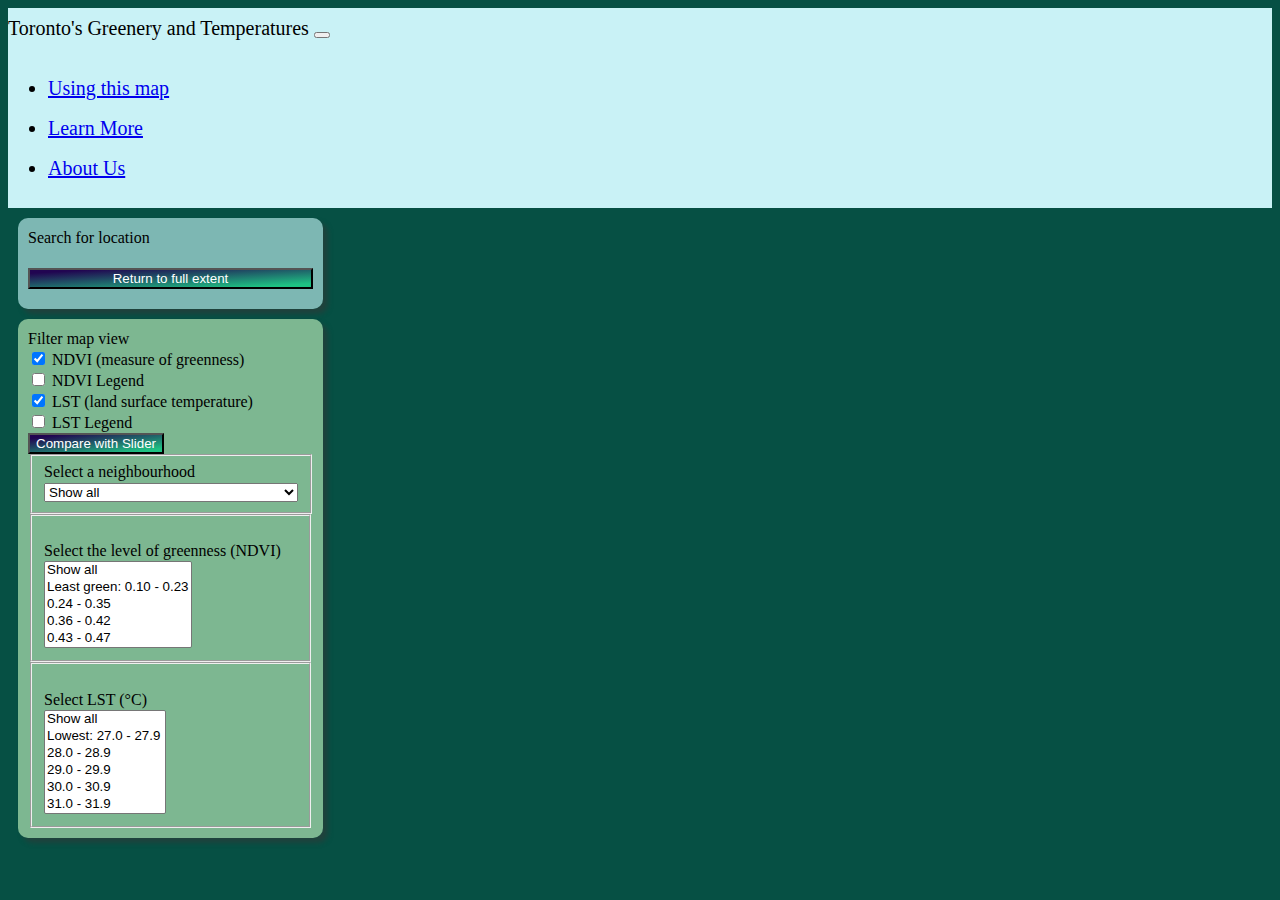
<file: index.html>
<!DOCTYPE html>
<html lang="en">

<head>
    <meta charset="UTF-8">
    <meta http-equiv="X-UA-Compatible" content="IE=edge">
    <meta name="viewport" content="width=device-width, initial-scale=1.0">
    <title>GGR472 Final Project</title>
    <!-- mapbox API -->
    <script src='https://api.mapbox.com/mapbox-gl-js/v2.12.0/mapbox-gl.js'></script>
    <link href='https://api.mapbox.com/mapbox-gl-js/v2.12.0/mapbox-gl.css' rel='stylesheet' />
    <!-- CSS -->
    <link rel="stylesheet" href="style.css">
    <!-- mapbox geocoder -->
    <script
        src="https://api.mapbox.com/mapbox-gl-js/plugins/mapbox-gl-geocoder/v5.0.0/mapbox-gl-geocoder.min.js"></script>
    <link rel="stylesheet"
        href="https://api.mapbox.com/mapbox-gl-js/plugins/mapbox-gl-geocoder/v5.0.0/mapbox-gl-geocoder.css"
        type="text/css">
    <!-- Bootstrap-->
    <link href="https://cdn.jsdelivr.net/npm/bootstrap@5.3.0-alpha1/dist/css/bootstrap.min.css" rel="stylesheet"
        integrity="sha384-GLhlTQ8iRABdZLl6O3oVMWSktQOp6b7In1Zl3/Jr59b6EGGoI1aFkw7cmDA6j6gD" crossorigin="anonymous">

</head>



<body>
    <!--Bootstrap Navbar-->
    <nav class="navbar navbar-expand-lg bg-body-tertiary">
        <div class="container-fluid">
            <a class="navbar-brand"> Toronto's Greenery and Temperatures </a>
            <button class="navbar-toggler" type="button" data-bs-toggle="collapse"
                data-bs-target="#navbarSupportedContent" aria-controls="navbarSupportedContent" aria-expanded="false"
                aria-label="Toggle navigation">
                <span class="navbar-toggler-icon"></span>
            </button>

            <!-- Use Bootstrap Navbar to link to Learn More and About Us pages; 
                 Set collapsible button for small screens-->
            <div class="collapse navbar-collapse" id="navbarSupportedContent">
                <ul class="navbar-nav me-auto mb-2 mb-lg-0">
                    <li class="nav-item">
                        <a class="nav-link" href="use.html">Using this map</a>
                    </li>
                    <li class="nav-item">
                        <a class="nav-link" href="learn.html">Learn More</a>
                    </li>
                    <li class="nav-item">
                        <a class="nav-link" href="about.html">About Us</a>
                    </li>
                </ul>
            </div>
        </div>
    </nav>

    <!-- MAP CONTAINER -->
    <div id='map' class='map'></div>

    <!-- NAVIGATION ELEMENTS -->
    <div class='map-overlay-search'>
        <label>Search for location</label>
        <div id="geocoder" class="geocoder"></div>
        <button type="button" class="btn btn-outline-secondary" id="returnbutton">Return to full extent</button>
    </div>

    <!-- NDVI LEGEND-->
    <div id='legend' class='legend'>
        <h6>NDVI</h6>
        <div><span style='background-color:#edf8e9'></span>0.10 - 0.23</div>
        <div><span style='background-color:#bae4b3'></span>0.24 - 0.35</div>
        <div><span style='background-color:#74c476'></span>0.36 - 0.42</div>
        <div><span style='background-color:#31a354'></span>0.43 - 0.47</div>
        <div><span style='background-color:#006d2c'></span>0.48 - 0.54</div>

    </div>

    <!-- LST LEGEND-->
    <div id='LSTlegend' class='LSTlegend'>
        <h6>LST (°C)</h6>
        <div><span style='background-color:#fee5d9'></span>27.0 - 27.9</div>
        <!--Had to abandon natural breaks: 27.00 - 28.28-->
        <div><span style='background-color:#fcbba1'></span>28.0 - 28.9</div><!--28.29 - 29.06-->
        <div><span style='background-color:#fc9272'></span>29.0 - 29.9</div><!--29.07 - 29.81-->
        <div><span style='background-color:#fb6a4a'></span>30.0 - 30.9</div><!--29.82 - 30.89-->
        <div><span style='background-color:#de2d26'></span>31.0 - 31.9</div><!--30.90 - 32.80-->
        <div><span style='background-color:#a50f15'></span>32.0 - 32.9</div>

    </div>



    <!-- INTERACTIVITY -->
    <!--checkbox-->
    <div class='map-overlay-data'>
        <label>Filter map view</label>

        <div class="form-check">
            <input class="form-check-input" type="checkbox" value="" id="NDVIcheck" checked>
            <label class="form-check-label" for="flexCheckDefault">
                NDVI (measure of greenness)
            </label>
        </div>

        <div class="form-check">
            <input class="form-check-input" type="checkbox" value="" id="legendcheck">
            <label class="form-check-label" for="flexCheckDefault">
                NDVI Legend
            </label>
        </div>

        <div class="form-check">
            <input class="form-check-input" type="checkbox" value="" id="LSTcheck" checked>
            <label class="form-check-label" for="flexCheckDefault">
                LST (land surface temperature)
            </label>
        </div>

        <div class="form-check">
            <input class="form-check-input" type="checkbox" value="" id="LSTlegendcheck">
            <label class="form-check-label" for="flexCheckDefault">
                LST Legend
            </label>
        </div>

        <!--Button to take the user on another page with the slider-->

        <form>
            <button type="button" class="btn btn-success" onclick="window.location.href='slider.html'">Compare with
                Slider</button>
        </form>

        <!--filter/find a neighbourhood-->
        <form>
            <fieldset id="neighbourhoodfieldset">
                <label>Select a neighbourhood</label>
                <select id="neighbourhood" name="neighbourhood">
                    <!-- <option value="" disabled selected>Select neighbourhood</option> -->
                    <option value="All">Show all</option>
                    <option value="Agincourt North">Agincourt North</option>
                    <option value="Agincourt South-Malvern West">Agincourt South-Malvern West</option>
                    <option value="Alderwood">Alderwood</option>
                    <option value="Annex">Annex</option>
                    <option value="Avondale">Avondale</option>
                    <option value="Banbury-Don Mills">Banbury-Don Mills</option>
                    <option value="Bathurst Manor">Bathurst Manor</option>
                    <option value="Bay-Cloverhill">Bay-Cloverhill</option>
                    <option value="Bayview Village">Bayview Village</option>
                    <option value="Bayview Woods-Steeles">Bayview Woods-Steeles</option>
                    <option value="Bedford Park-Nortown">Bedford Park-Nortown</option>
                    <option value="Beechborough-Greenbrook">Beechborough-Greenbrook</option>
                    <option value="Bendale South">Bendale South</option>
                    <option value="Bendale-Glen Andrew">Bendale-Glen Andrew</option>
                    <option value="Birchcliffe-Cliffside">Birchcliffe-Cliffside</option>
                    <option value="Black Creek">Black Creek</option>
                    <option value="Blake-Jones">Blake-Jones</option>
                    <option value="Briar Hill-Belgravia">Briar Hill-Belgravia</option>
                    <option value="Bridle Path-Sunnybrook-York Mills">Bridle Path-Sunnybrook-York Mills</option>
                    <option value="Broadview North">Broadview North</option>
                    <option value="Brookhaven-Amesbury">Brookhaven-Amesbury</option>
                    <option value="Cabbagetown-South St.James Town">Cabbagetown-South St.James Town</option>
                    <option value="Caledonia-Fairbank">Caledonia-Fairbank</option>
                    <option value="Casa Loma">Casa Loma</option>
                    <option value="Centennial Scarborough">Centennial Scarborough</option>
                    <option value="Church-Wellesley">Church-Wellesley</option>
                    <option value="Clairlea-Birchmount">Clairlea-Birchmount</option>
                    <option value="Clanton Park">Clanton Park</option>
                    <option value="Cliffcrest">Cliffcrest</option>
                    <option value="Corso Italia-Davenport">Corso Italia-Davenport</option>
                    <option value="Danforth">Danforth</option>
                    <option value="Danforth East York">anforth East York</option>
                    <option value="Don Valley Village">Don Valley Village</option>
                    <option value="Dorset Park">Dorset Park</option>
                    <option value="Dovercourt Village">Dovercourt Village</option>
                    <option value="Downsview">Downsview</option>
                    <option value="Downtown Yonge East">Downtown Yonge East</option>
                    <option value="Dufferin Grove">Dufferin Grove</option>
                    <option value="East End-Danforth">East End-Danforth</option>
                    <option value="East L'Amoreaux">East L'Amoreaux/option>
                    <option value="East Willowdale">East Willowdale</option>
                    <option value="Edenbridge-Humber Valley">Edenbridge-Humber Valley</option>
                    <option value="Eglinton East">Eglinton East</option>
                    <option value="Elms-Old Rexdale">Elms-Old Rexdale</option>
                    <option value="Englemount-Lawrence">Englemount-Lawrence</option>
                    <option value="Eringate-Centennial-West Deane">Eringate-Centennial-West Deane</option>
                    <option value="Etobicoke City Centre">Etobicoke City Centre</option>
                    <option value="Etobicoke West Mall">Etobicoke West Mall</option>
                    <option value="Fenside-Parkwoods">Fenside-Parkwoods</option>
                    <option value="Flemingdon Park">Flemingdon Park</option>
                    <option value="Forest Hill North">Forest Hill North</option>
                    <option value="Forest Hill South">Forest Hill South</option>
                    <option value="Fort York-Liberty Village">Fort York-Liberty Village</option>
                    <option value="Glenfield-Jane Heights">Glenfield-Jane Heights</option>
                    <option value="Golfdale-Cedarbrae-Woburn">Golfdale-Cedarbrae-Woburn</option>
                    <option value="Greenwood-Coxwell">Greenwood-Coxwell</option>
                    <option value="Guildwood">Guildwood</option>
                    <option value="Harbourfront-CityPlace">Harbourfront-CityPlace</option>
                    <option value="Henry Farm">Henry Farm</option>
                    <option value="High Park North">High Park North</option>
                    <option value="High Park-Swansea">High Park-Swansea</option>
                    <option value="Highland Creek">Highland Creek</option>
                    <option value="Hillcrest Village">Hillcrest Village</option>
                    <option value="Humber Bay Shores">Humber Bay Shores</option>
                    <option value="Humber Heights-Westmount">Humber Heights-Westmount</option>
                    <option value="Humber Summit">Humber Summit</option>
                    <option value="Humbermede">Humbermede</option>
                    <option value="Humewood-Cedarvale">Humewood-Cedarvale</option>
                    <option value="Ionview">Ionview</option>
                    <option value="Islington">Islington</option>
                    <option value="Junction Area">Junction Area</option>
                    <option value="Junction-Wallace Emerson">Junction-Wallace Emerson</option>
                    <option value="Keelesdale-Eglinton West">Keelesdale-Eglinton West</option>
                    <option value="Kennedy Park">Kennedy Park</option>
                    <option value="Kensington-Chinatown">Kensington-Chinatown</option>
                    <option value="Kingsview Village-The Westway">Kingsview Village-The Westway</option>
                    <option value="Kingsway South">Kingsway South</option>
                    <option value="Lambton Baby Point">Lambton Baby Point</option>
                    <option value="L'Amoreaux West">L'Amoreaux West</option>
                    <option value="Lansing-Westgate">Lansing-Westgate</option>
                    <option value="Lawrence Park North">Lawrence Park North</option>
                    <option value="Lawrence Park South">Lawrence Park South</option>
                    <option value="Leaside-Bennington">Leaside-Bennington</option>
                    <option value="Little Portugal">Little Portugal</option>
                    <option value="Long Branch">Long Branch</option>
                    <option value="Malvern East">Malvern East</option>
                    <option value="Malvern West">Malvern West</option>
                    <option value="Maple Leaf">Maple Leaf</option>
                    <option value="Markland Wood">Markland Wood</option>
                    <option value="Milliken">Milliken</option>
                    <option value="Mimico-Queensway">Mimico-Queensway</option>
                    <option value="Morningside">Morningside</option>
                    <option value="Morningside Heights">Morningside Heights</option>
                    <option value="Moss Park">Moss Park</option>
                    <option value="Mount Dennis">Mount Dennis</option>
                    <option value="Mount Olive-Silverstone-Jamestown">Mount Olive-Silverstone-Jamestown</option>
                    <option value="Mount Pleasant East">Mount Pleasant East</option>
                    <option value="New Toronto">New Toronto</option>
                    <option value="Newtonbrook East">Newtonbrook East</option>
                    <option value="Newtonbrook West">Newtonbrook West</option>
                    <option value="North Riverdale">North Riverdale</option>
                    <option value="North St.James Town">North St.James Town</option>
                    <option value="North Toronto">North Toronto</option>
                    <option value="Oakdale-Beverley Heights">Oakdale-Beverley Heights</option>
                    <option value="Oakridge">Oakridge</option>
                    <option value="Oakwood Village">Oakwood Village</option>
                    <option value="O'Connor-Parkview">O'Connor-Parkview</option>
                    <option value="Old East York">Old East York</option>
                    <option value="Palmerston-Little Italy">Palmerston-Little Italy</option>
                    <option value="Parkwoods-O'Connor Hills">Parkwoods-O'Connor Hills</option>
                    <option value="Pelmo Park-Humberlea">Pelmo Park-Humberlea</option>
                    <option value="Playter Estates-Danforth">Playter Estates-Danforth</option>
                    <option value="Pleasant View">Pleasant View</option>
                    <option value="Princess-Rosethorn">Princess-Rosethorn</option>
                    <option value="Regent Park">Regent Park</option>
                    <option value="Rexdale-Kipling">Rexdale-Kipling</option>
                    <option value="Rockcliffe-Smythe">Rockcliffe-Smythe</option>
                    <option value="Roncesvalles">Roncesvalles</option>
                    <option value="Rosedale-Moore Park">Rosedale-Moore Park</option>
                    <option value="Runnymede-Bloor West Village">Runnymede-Bloor West Village</option>
                    <option value="Rustic">Rustic</option>
                    <option value="Scarborough Village">Scarborough Village</option>
                    <option value="South Eglinton-Davisville">South Eglinton-Davisville</option>
                    <option value="South Parkdale">South Parkdale</option>
                    <option value="South Riverdale">South Riverdale</option>
                    <option value="St Lawrence-East Bayfront-The Islands">St Lawrence-East Bayfront-The Islands
                    </option>
                    <option value="St.Andrew-Windfields">St.Andrew-Windfields</option>
                    <option value="Steeles">Steeles</option>
                    <option value="Stonegate-Queensway">Stonegate-Queensway</option>
                    <option value="Tam O'Shanter-Sullivan">Tam O'Shanter-Sullivan</option>
                    <option value="Taylor-Massey">Taylor-Massey</option>
                    <option value="The Beaches">The Beaches</option>
                    <option value="Thistletown-Beaumond Heights">Thistletown-Beaumond Heights</option>
                    <option value="Thorncliffe Park">Thorncliffe Park</option>
                    <option value="Trinity-Bellwoods">Trinity-Bellwoods</option>
                    <option value="University">University</option>
                    <option value="Victoria Village">Victoria Village</option>
                    <option value="Wellington Place">Wellington Place</option>
                    <option value="West Hill">West Hill</option>
                    <option value="West Humber-Clairville">West Humber-Clairville</option>
                    <option value="West Queen West">West Queen West</option>
                    <option value="West Rouge">West Rouge</option>
                    <option value="Westminster-Branson">Westminster-Branson</option>
                    <option value="Weston">Weston</option>
                    <option value="Weston-Pelham Park">Weston-Pelham Park</option>
                    <option value="Wexford/Maryvale">Wexford/Maryvale</option>
                    <option value="Willowdale West">Willowdale West</option>
                    <option value="Willowridge-Martingrove-Richview">Willowridge-Martingrove-Richview</option>
                    <option value="Woburn North">Woburn North</option>
                    <option value="Woodbine Corridor">Woodbine Corridor</option>
                    <option value="Woodbine-Lumsden">Woodbine-Lumsden</option>
                    <option value="Wychwood">Wychwood</option>
                    <option value="Yonge-Bay Corridor">Yonge-Bay Corridor</option>
                    <option value="Yonge-Doris">Yonge-Doris</option>
                    <option value="Yonge-Eglinton">Yonge-Eglinton</option>
                    <option value="Yonge-St.Clair">Yonge-St.Clair</option>
                    <option value="York University Heights">York University Heights</option>
                    <option value="Yorkdale-Glen Park">Yorkdale-Glen Park</option>
                    <option value="All">Show all</option>
                </select>
            </fieldset>

            <!--filter/find neighbourhoods with NDVI range values-->
            <form>
                <fieldset id="NDVIfieldset">
                    <label><br> Select the level of greenness (NDVI)</label>
                    <div>
                        <select id="NDVIvalueset" class="select" size="5" multiple>
                            <!--multiple option allow to select multiple items at the same time, but it doesn't seem to work with my js code-->
                            <!-- <option value="" disabled selected>Select NDVI</option> -->
                            <option value="All">Show all</option>
                            <option value="neighbourhoods1">Least green: 0.10 - 0.23</option>
                            <option value="neighbourhoods2">0.24 - 0.35</option>
                            <option value="neighbourhoods3">0.36 - 0.42</option>
                            <option value="neighbourhoods4">0.43 - 0.47</option>
                            <option value="neighbourhoods5">Most green: 0.48 - 0.54</option>
                        </select>
                    </div>
                </fieldset>
            </form>

            <!--filter/find neighbourhoods with LST range values-->
            <form>
                <fieldset id="LSTfieldset">
                    <label><br>Select LST (°C)</label>
                    <div>
                        <select id="LSTvalueset" name="LSTvalueset" class="select" size="6" multiple>
                            <!-- <option value="" disabled selected>Select LST</option> -->
                            <option value="All">Show all</option>
                            <option value="LST1">Lowest: 27.0 - 27.9</option>
                            <option value="LST2">28.0 - 28.9</option>
                            <option value="LST3">29.0 - 29.9</option>
                            <option value="LST4">30.0 - 30.9</option>
                            <option value="LST5">31.0 - 31.9</option>
                            <option value="LST6">Highest: 32.0 - 32.9</option>
                        </select>
                    </div>
                </fieldset>
            </form>


            <script src="script.js"></script>

</body>

</html>
</file>
<file: style.css>
.map {
    position: absolute;
    top: 11%;
    left: 0;
    right: 0;
    bottom: 0;
    width: 100%;
}

/* .map2 {
    position: absolute;
    top: 11%;
    left: 0;
    right: 0;
    bottom: 0;
    width: 100%;
} */

.subheading {
    font-size: 30px;
    font: 'Calibri';
    -webkit-text-fill-color: #d1f6fb;
    font-weight: bold;
    position: relative;
    margin: 20px 10px 10px 110px;
}

.subheading1 {
    font-size: 30px;
    font: 'Calibri';
    -webkit-text-fill-color: #d1f6fb;
    font-weight: bold;
    position: relative;
    margin: 0px 0 20px 1px;
}

.map-overlay-search {
    position: relative;
    font: 16px/20px 'Calibri';
    background: rgba(177, 226, 227, 0.7);
    top: 0;
    left: 0;
    width: 285px;
    margin: 10px 0 0 10px;
    padding: 10px;
    /*around elements inside of overlay*/
    overflow: visible;
    box-shadow: 5px 5px 5px rgba(54, 52, 52, 0.511);
    border-radius: 10px;
}

.geocoder {
    position: relative;
        margin: 10px 0 10px;
}

#returnbutton {
    position: relative;
    margin: 10px 0 10px;
    width: 100%;
}


.map-overlay-data {
    position: relative;
    font: 16px/20px 'Calibri';
    background: rgba(177, 227, 178, 0.7);
    width: 285px;
    top: 0;
    left: 10px;
    margin-top: 10px;
    padding: 10px;
    overflow: visible;
    box-shadow: 5px 5px 5px rgba(54, 52, 52, 0.511);
    border-radius: 10px;
}

.map-overlay-data2 {
    position: relative;
    font: 16px/20px 'Calibri';
    background: rgba(177, 227, 178, 0.7);
    width: 285px;
    top: 0;
    left: 10px;
    margin-top: 10px;
    padding: 10px;
    overflow: visible;
    box-shadow: 5px 5px 5px rgba(54, 52, 52, 0.511);
    border-radius: 10px;
}

.legend {
    position: absolute;
    display: none;
    /*set to none so that when a checkbox is clicked it's turned on*/
    background-color: #fff;
    border-radius: 10px;
    bottom: 0;
    margin-bottom: 30px;
    box-shadow: 5px 5px 5px rgba(54, 52, 52, 0.511);
    /* hotizontal, vertical, size, color*/
    font: 16px/20px 'Calibri';
    padding: 10px;
    right: 10px;
    z-index: 1;
}

.legend h4 {
    margin: 0 0 10px;
}

/*styling of the rows of the legend*/
.legend div span {
    display: inline-block;
    border-radius: 0%;
    /*0% to make it a square*/
    height: 10px;
    /*size of square*/
    width: 10px;
    margin-right: 5px;
    /*position of square*/
}

.LSTlegend {
    position: absolute;
    display: none;
    /*set to none so that when a checkbox is clicked it's turned on*/
    background-color: #fff;
    border-radius: 10px;
    bottom: 0;
    margin-bottom: 30px;
    box-shadow: 5px 5px 5px rgba(54, 52, 52, 0.511);
    /* hotizontal, vertical, size, color*/
    font: 16px/20px 'Calibri';
    padding: 10px;
    right: 120px;
    z-index: 1;
}

.LSTlegend h4 {
    margin: 0 0 10px;
}

/*styling of the rows of the legend*/
.LSTlegend div span {
    display: inline-block;
    border-radius: 0%;
    /*0% to make it a square*/
    height: 10px;
    /*size of square*/
    width: 10px;
    margin-right: 5px;
    /*position of square*/
}

/* Navbar container */
.navbar {
    overflow: hidden;
    background-color: #c9f2f6;
    font: 20px/40px 'Calibri';
}

/* Navbar links */
.navbar a:hover,
.dropdown:hover .dropbtn {
    background: var(--gradient) !important;
    -webkit-background-clip: none !important;
    -webkit-text-fill-color: #fff !important;
    /* border: 5px solid #fff !important;  */
    box-shadow: #0b6365 1px 0 10px;
    text-decoration: none;
}

/* Tiles on Learn More tab and buttons */
:root {
    --gradient: linear-gradient(to left top, #1ec283 10%, #210551 90%) !important;
}

body {
    background: #065044 !important;
}

.card {
    background: #ffffff;
    border: 1px solid #0ec0cd;
    color: rgba(19, 95, 71, 0.8);
    margin-bottom: 2rem;
}

.btn,
.btn:focus {
    background: var(--gradient) !important;
    -webkit-background-clip: none !important;
    -webkit-text-fill-color: #fff !important;
    text-decoration: none;

}

.btn:hover {
    box-shadow: #0b6365 1px 0 10px;
}
</file>
